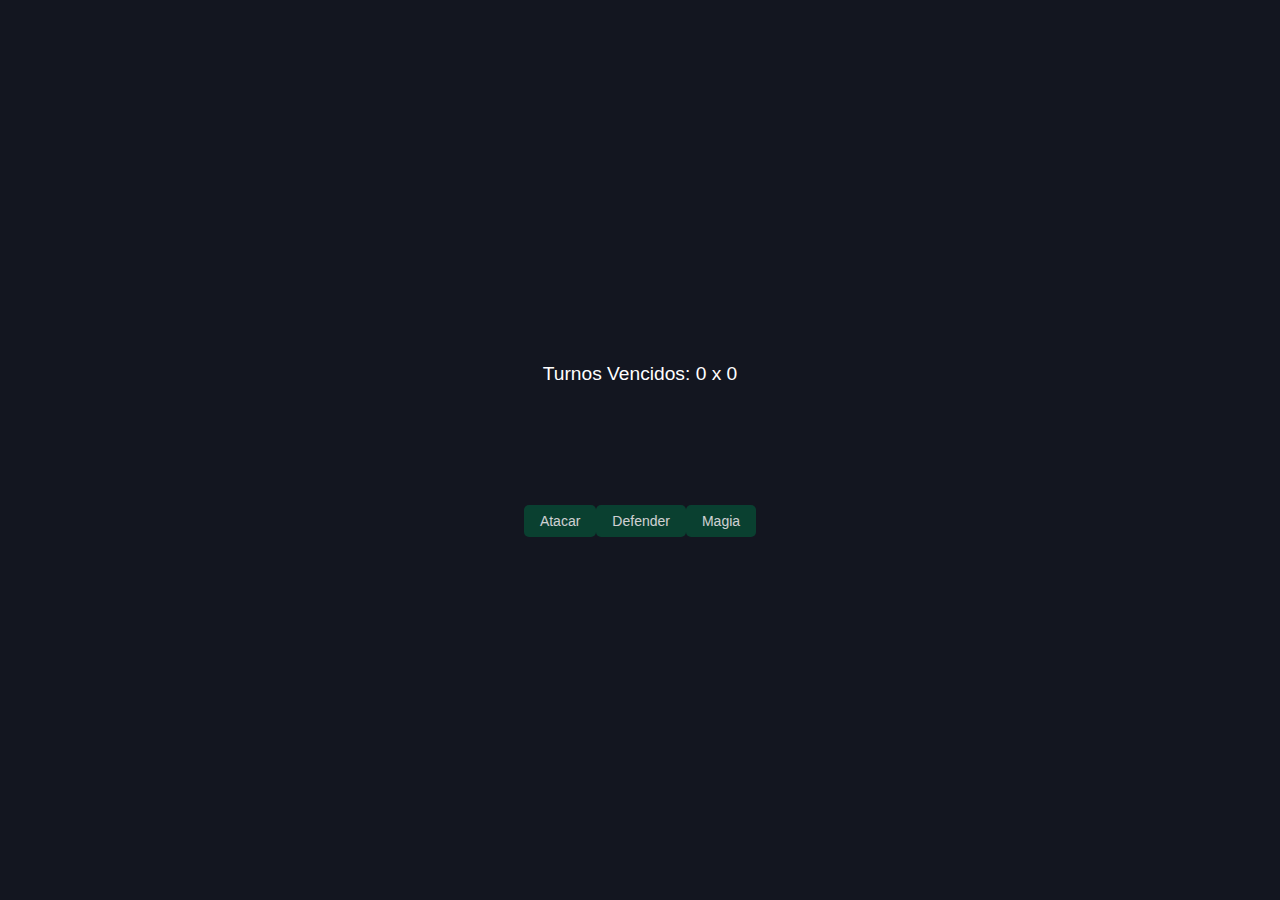
<file: FrontEnd/jogo.html>
<!DOCTYPE html>
<html lang="pt-BR">

<head>
    <meta charset="UTF-8">
    <meta name="viewport" content="width=device-width, initial-scale=1.0">
    <title>Nexus das Sombras - Jogo</title>
    <link rel="stylesheet" href="style.css"> <!-- Usar o mesmo CSS da tela de instruções -->
</head>

<body>
    <div class="container">
        <!-- Placar -->
        <div id="placar">
            <p>Turnos Vencidos: <span id="turnos-jogador">0</span> x <span id="turnos-oponente">0</span></p>
        </div>

        <!-- Cartas do Oponente -->
        <div id="cartas-oponente" class="area-cartas">
            <!-- Cartas do oponente serão inseridas aqui via JavaScript -->
        </div>

        <!-- Cartas do Jogador -->
        <div id="cartas-jogador" class="area-cartas">
            <!-- Cartas do jogador serão inseridas aqui via JavaScript -->
        </div>

        <!-- Botões de Ação -->
        <div class="botoes-container">
            <button id="btn-atacar">Atacar</button>
            <button id="btn-defender">Defender</button>
            <button id="btn-magia">Magia</button>
        </div>




    </div>
</body>

</html>
</file>
<file: FrontEnd/style.css>
/* Resetando alguns estilos */
* {
    margin: 0;
    padding: 0;
    box-sizing: border-box;
}

body {
    background-color: #131620;
    display: flex;
    justify-content: center;
    align-items: center;
    height: 100vh;
    font-family: 'Smooch Sans', Arial, sans-serif;
}

.container {
    display: flex;
    justify-content: center;
    align-items: center;
    flex-direction: column; /* Organizando a logo e a caixa de texto na vertical */
    height: 100%;
}

.logo {
    width: 350px; /* Ajuste o tamanho da logo conforme necessário */
    margin-bottom: 20px; /* Espaço entre a logo e a caixa de texto */
}

.caixa-texto {
    font-family: 'IM Fell English', serif;
    font-size: 1.5em;
    background-color: rgba(255, 255, 255, 0.178); /* Fundo branco com transparência */
    border: 2px solid #00FA9A; /* Borda verde */
    padding: 20px;
    text-align: center;
    color: #ffffff; /* Texto verde */
    width: 80%;
    max-width: 900px;
    transition: transform 1s ease-in-out;
}

/* Estilo dos botões */
button {
    background-color: #016b429f; /* Cor de fundo */
    border: none;
    color: white; /* Cor do texto */
    padding: 8px 16px; /* Tamanho menor */
    cursor: pointer;
    font-size: 14px; /* Fonte menor */
    border-radius: 5px;
    transition: background-color 0.3s, opacity 0.3s;
    opacity: 0.8; /* Transparência */
}

/* Efeito ao passar o mouse */
button:hover {
    background-color: #3CB371; /* Mudando a cor do botão no hover */
    opacity: 1; /* Remove a transparência ao passar o mouse */
}

/* Container dos botões */
.botoes-container {
    display: flex;
    justify-content: space-between; /* Alinha os botões nas extremidades */
    width: 100%; /* Ocupa toda a largura da caixa de texto */
    margin-top: 20px; /* Espaço acima dos botões */
}

/*INICIO JOGO*/
/* Estilo da área de cartas */
.area-cartas {
    display: flex;
    justify-content: center;
    gap: 10px; /* Espaço entre as cartas */
    margin: 20px 0;
}

/* Estilo das cartas */
.carta {
    background-color: #2c3e50;
    border: 2px solid #00FA9A;
    border-radius: 10px;
    padding: 10px;
    width: 100px;
    height: 150px;
    text-align: center;
    color: white;
    cursor: pointer;
    transition: transform 0.2s;
}

.carta:hover {
    transform: scale(1.1); /* Efeito de zoom ao passar o mouse */
}

/* Placar */
#placar {
    font-size: 1.2em;
    color: white;
    margin-bottom: 20px;
}
</file>
